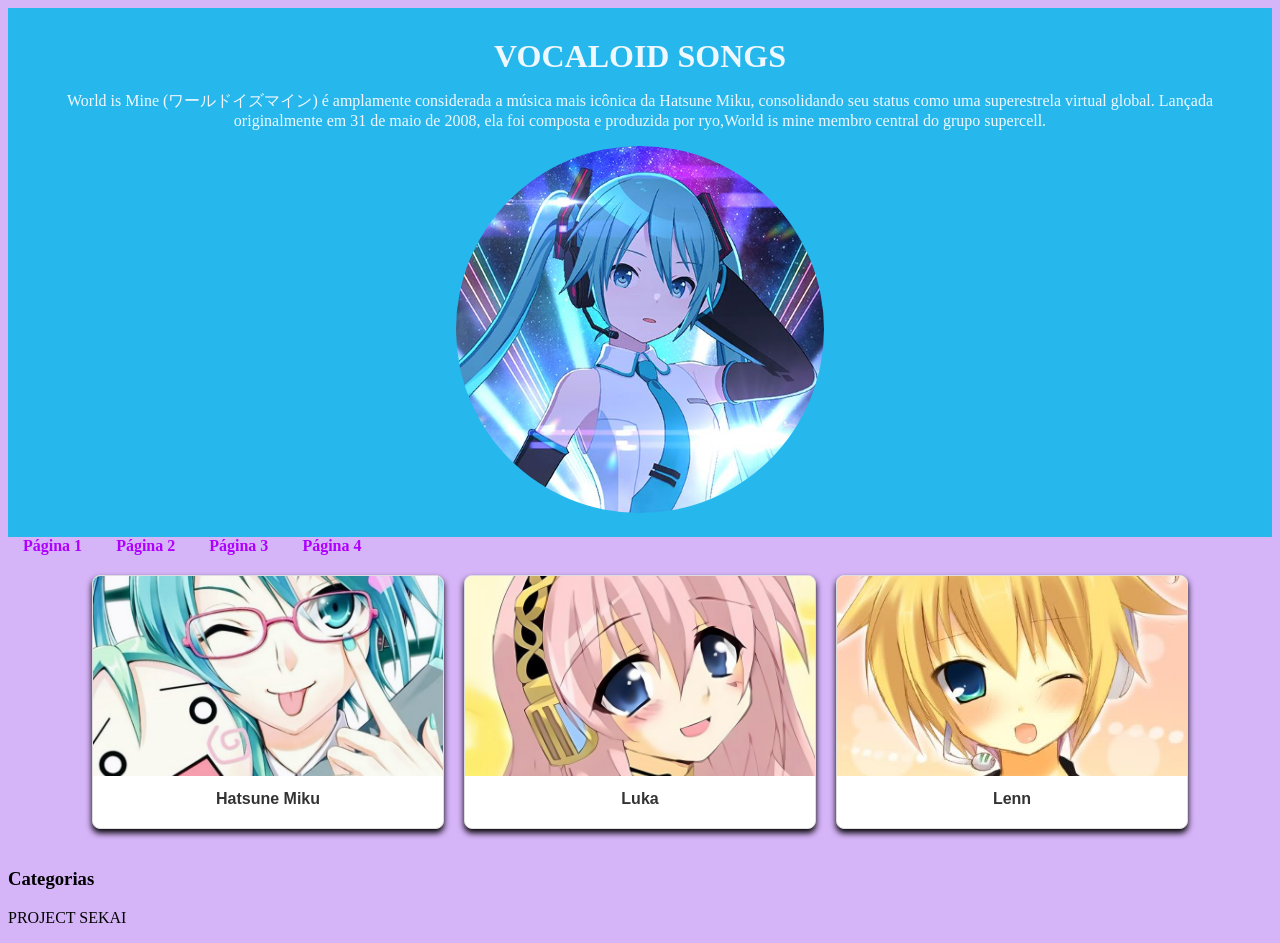
<file: index.html>
<!DOCTYPE html>
<html lang="en">
<head>
    <meta charset="UTF-8">
    <meta name="viewport" content="width=device-width, initial-scale=1.0">
    <link rel="stylesheet"href="style.css">
    <title>Document</title>
</head>
<body>
    <header class="cabecalho">
<h1>VOCALOID SONGS</h1>

   <p>World is Mine (ワールドイズマイン) 
    é amplamente considerada a música mais icônica da Hatsune Miku, 
    consolidando seu status como uma superestrela virtual global.
     Lançada originalmente em 31 de maio de 2008, 
     ela foi composta e produzida por ryo,World is mine
      membro central do grupo supercell.</p>
  <img src="Hatsune Miku.jpeg">


    </header>
    <nav>
        <a href="#">Página 1</a>
        <a href="#">Página 2</a>
        <a href="#">Página 3</a>
        <a href="#">Página 4</a>
    </nav>
    
<div class="container-galeria">
    <figure class="item-galeria">
        <img src="miku.jpeg"alt="Hatsune miku">
        <figcaption>Hatsune Miku<figcaption>
        </figure>

        <figure class="item-galeria">
            <img src="luka.jpg"alt="Luka">
            <figcaption>Luka<figcaption>
            </figure>

            <figure class="item-galeria">
                <img src="len.jpeg"alt="Lenn">
                <figcaption>Lenn<figcaption>
                </figure>

                </div>
                <div class="container">
                    <div class="card">
                <i class="fa-solid fa-users"></i>
                <i class="fa-solid fa-gamepad"></i>
                <i class="fa-solid fa-address-book"></i>
                <i class="fa-solid fa-headphones"></i>
                <h3>Categorias</h3>
                <p> PROJECT SEKAI</p>
                </div>


</body>
</html>
</file>
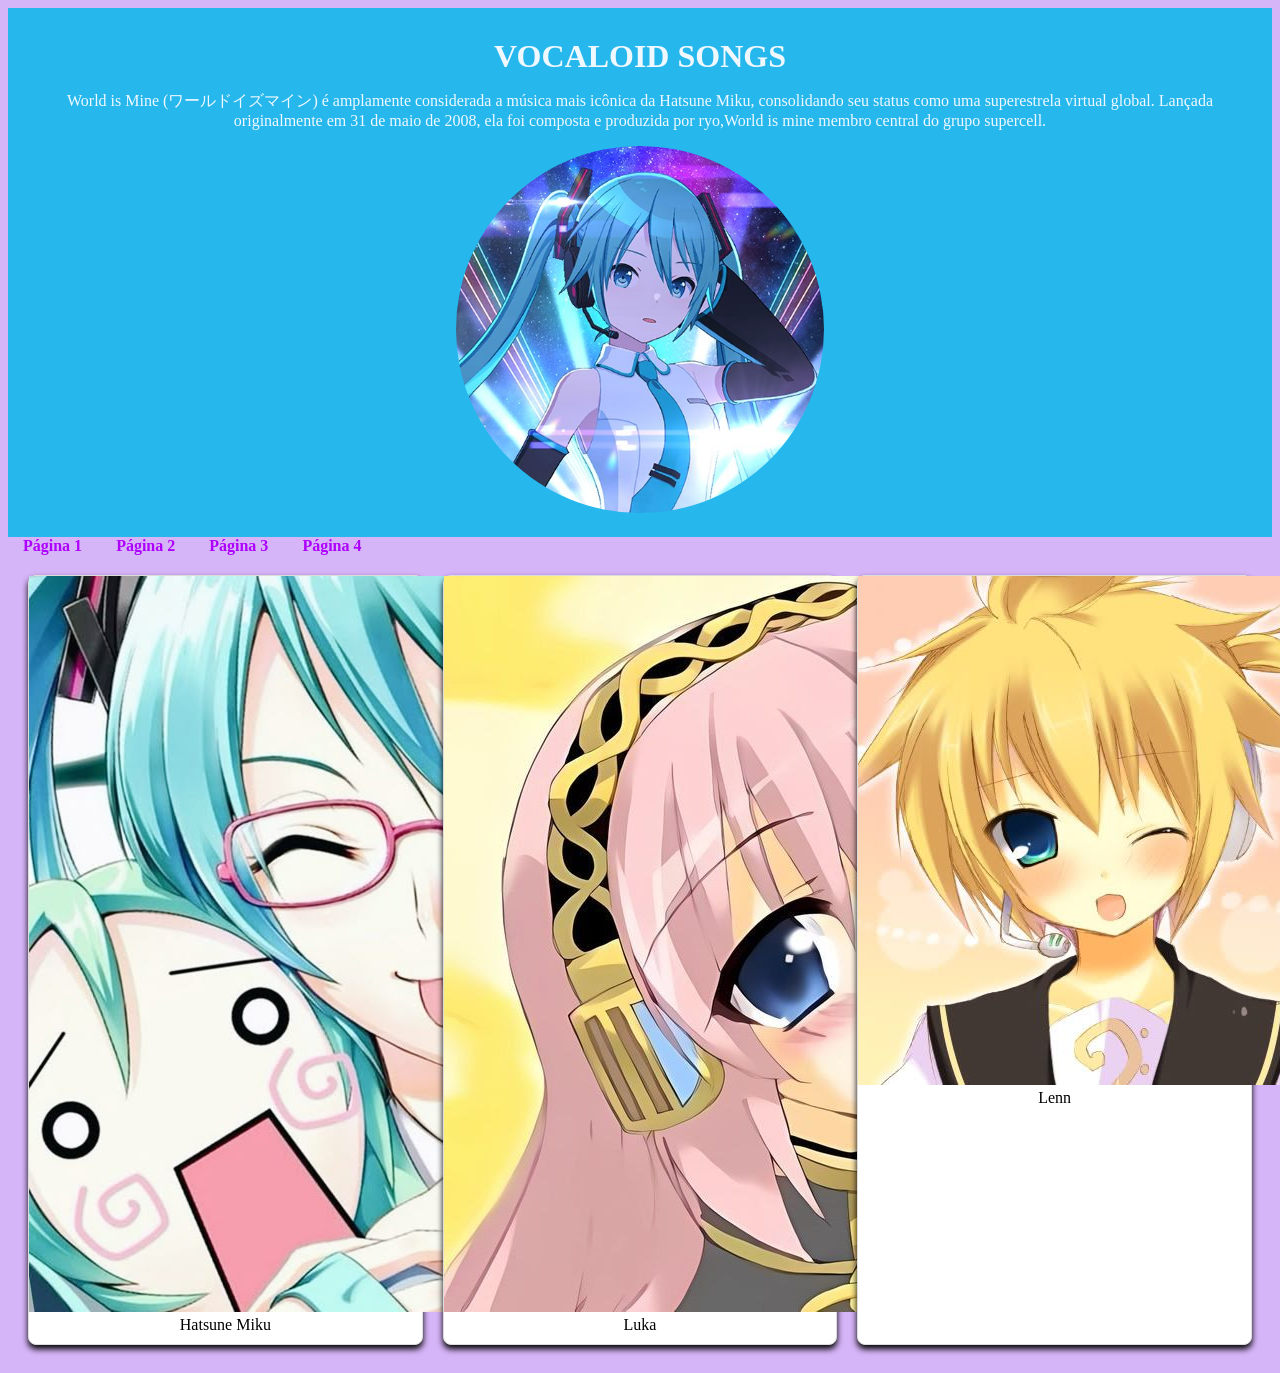
<file: pjsk/index.html>
<!DOCTYPE html>
<html lang="en">
<head>
    <meta charset="UTF-8">
    <meta name="viewport" content="width=device-width, initial-scale=1.0">
    <link rel="stylesheet"href="style.css">
    <title>Document</title>
</head>
<body>
    <header class="cabecalho">
<h1>VOCALOID SONGS</h1>

   <p>World is Mine (ワールドイズマイン) 
    é amplamente considerada a música mais icônica da Hatsune Miku, 
    consolidando seu status como uma superestrela virtual global.
     Lançada originalmente em 31 de maio de 2008, 
     ela foi composta e produzida por ryo,World is mine
      membro central do grupo supercell.</p>
  <img src="Hatsune Miku.jpeg">


    </header>
    <nav>
        <a href="#">Página 1</a>
        <a href="#">Página 2</a>
        <a href="#">Página 3</a>
        <a href="#">Página 4</a>
    </nav>
    
<div class="container-galeria">
    <figure class="item-galeria">
        <img src="miku.jpeg"alt="Hatsune miku">
        <figcaption>Hatsune Miku<figcaption>
        </figure>

        <figure class="item-galeria">
            <img src="luka.jpg"alt="Luka">
            <figcaption>Luka<figcaption>
            </figure>

            <figure class="item-galeria">
                <img src="len.jpeg"alt="Lenn">
                <figcaption>Lenn<figcaption>
                </figure>

</body>
</html>
</file>
<file: style.css>
body {
    background-color: rgb(214, 180, 248);
}

.cabecalho{
background-color: rgb(38, 184, 237);
text-align: center;
padding: 20px;
color: aliceblue;

}
.cabecalho img{
    width: 30%;
    height: auto;
    border-radius: 50%;
}
.cabecalho h1{
    margin:10px 0 5px 0;

}
nav a{
    color: rgb(174, 0, 255);
    text-decoration: none;
    margin:0 15px;
    font-weight: bold;
}
nav a:hover{
    text-decoration: underline;
}

/*container-principal*/
.container-galeria {
    display: flex;
    justify-content: center;
    gap: 20px;
    padding: 20px;
    flex-wrap: wrap;
}

/*cada bloco*/
.item-galeria {
    flex: 1;
    min-width:250px;
    max-width: 350px;
    margin: 0;
    text-align: center;
    border: 1px solid #ddd;
    border-radius: 8px;
    padding-bottom: 10px;
    background-color: #fff;
    box-shadow: 0 4px 6px rgb(0, 0, 0,1)
}

/* Estilo da imagem */
.item-galeria img {
    width: 100%;
    height: 200px;
    object-fit: cover;
    border-radius:8px 8px 0 0;
}

/* Estilo da Legenda*/
.item-galeria figcaption {
    margin-top: 10px;
    font-family: sans-serif;
    font-weight: bold;
    color: #333;
    padding: 0 10px;
}
</file>
<file: pjsk/style.css>
body {
    background-color: rgb(214, 180, 248);
}

.cabecalho{
background-color: rgb(38, 184, 237);
text-align: center;
padding: 20px;
color: aliceblue;

}
.cabecalho img{
    width: 30%;
    height: auto;
    border-radius: 50%;
}
.cabecalho h1{
    margin:10px 0 5px 0;

}
nav a{
    color: rgb(174, 0, 255);
    text-decoration: none;
    margin:0 15px;
    font-weight: bold;
}
nav a:hover{
    text-decoration: underline;
}

/*container-principal*/
.container-galeria {
    display: flex;
    justify-content: center;
    gap: 20px;
    padding: 20px;
    flex-wrap: wrap;
}

/*cada bloco*/
.item-galeria {
    flex: 1;
    min-width:35px;
    margin: 0;
    text-align: center;
    border: 1px solid #ddd;
    border-radius: 8px;
    padding-bottom: 10px;
    background-color: #fff;
    box-shadow: 0 4px 6px rgb(0, 0, 0,1)
}
</file>
